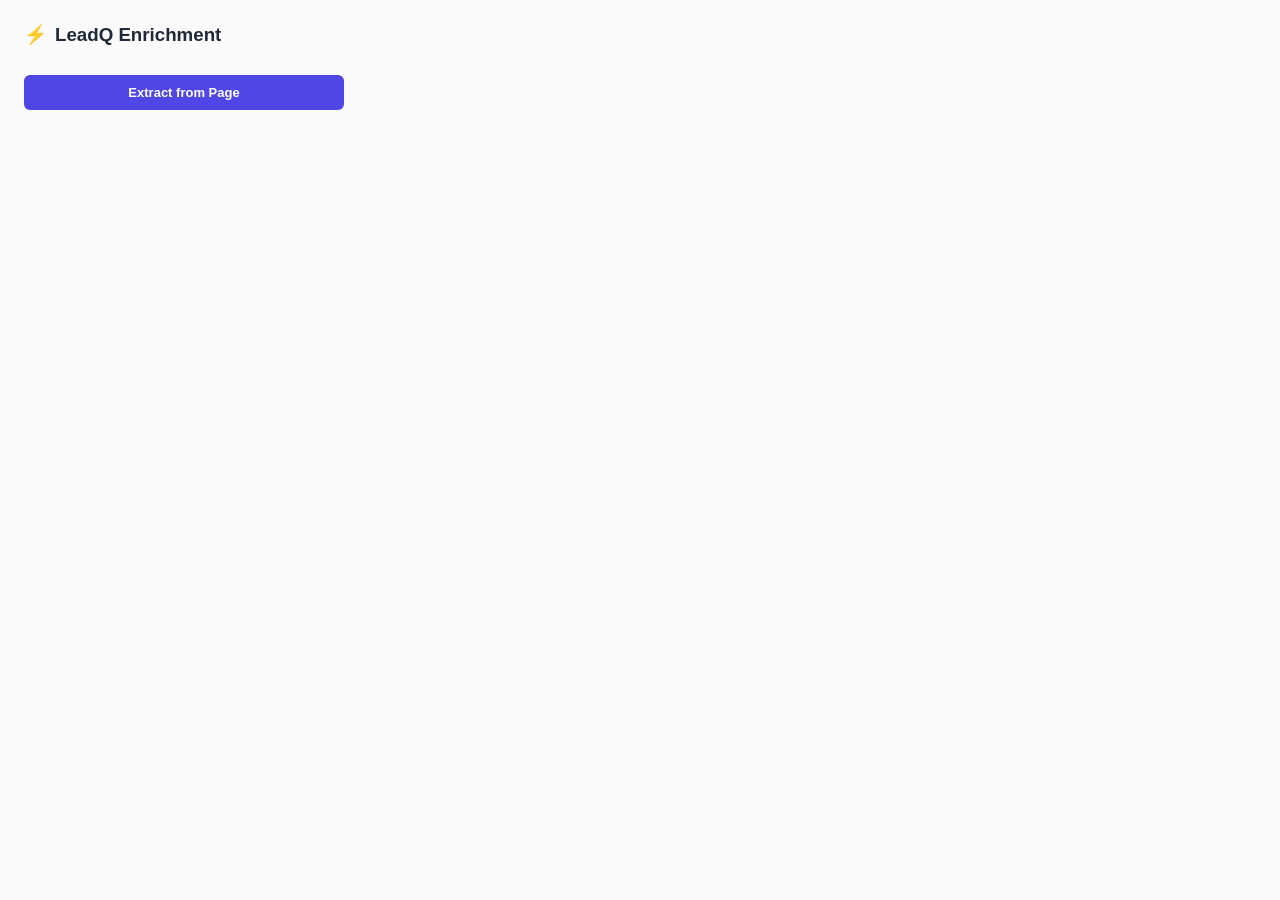
<file: chrome-extension/popup.html>
<!DOCTYPE html>
<html>
<head>
    <meta charset="UTF-8">
    <style>
        body { width: 320px; padding: 16px; font-family: -apple-system, BlinkMacSystemFont, 'Segoe UI', sans-serif; background: #fafafa; }
        .hidden { display: none; }
        h3 { margin-top: 0; color: #1f2937; display: flex; align-items: center; gap: 8px; }
        h3 span { color: #4f46e5; }

        .btn { padding: 10px 14px; border: none; border-radius: 6px; cursor: pointer; width: 100%; font-weight: 600; font-size: 13px; margin-top: 10px; transition: opacity 0.2s; }
        .btn:hover { opacity: 0.9; }
        .btn-primary { background: #4f46e5; color: white; }
        .btn-success { background: #10b981; color: white; }

        .input-group { margin-bottom: 10px; }
        .input-group label { display: block; font-size: 11px; font-weight: 600; margin-bottom: 4px; color: #6b7280; text-transform: uppercase; letter-spacing: 0.5px; }
        .input-group input { width: 100%; padding: 8px 10px; border: 1px solid #d1d5db; border-radius: 6px; box-sizing: border-box; font-size: 13px; }
        .input-group input:focus { outline: none; border-color: #4f46e5; box-shadow: 0 0 0 2px rgba(79, 70, 229, 0.1); }

        .spinner { border: 3px solid #e5e7eb; border-top: 3px solid #4f46e5; border-radius: 50%; width: 24px; height: 24px; animation: spin 0.8s linear infinite; margin: 16px auto; }
        @keyframes spin { 0% { transform: rotate(0deg); } 100% { transform: rotate(360deg); } }

        .result-box { background: white; padding: 12px; border: 1px solid #e5e7eb; border-radius: 8px; margin-top: 12px; font-size: 13px; }
        .result-row { display: flex; justify-content: space-between; padding: 6px 0; border-bottom: 1px solid #f3f4f6; }
        .result-row:last-child { border-bottom: none; }
        .result-label { color: #6b7280; font-weight: 500; }
        .result-value { font-weight: 600; color: #1f2937; }

        .status-badge { padding: 2px 8px; border-radius: 10px; font-size: 11px; font-weight: 600; text-transform: uppercase; }
        .status-success { background: #d1fae5; color: #047857; }
        .status-failed { background: #fee2e2; color: #b91c1c; }

        .error-text { color: #ef4444; font-size: 12px; margin-top: 8px; padding: 8px; background: #fef2f2; border-radius: 6px; }
    </style>
</head>
<body>
    <h3><span>⚡</span> LeadQ Enrichment</h3>
    <button id="fetchBtn" class="btn btn-primary">Extract from Page</button>

    <div id="error-msg" class="error-text hidden"></div>

    <div id="form-container" class="hidden" style="margin-top: 12px;">
        <div class="input-group">
            <label>Name</label>
            <input type="text" id="name" placeholder="Lead name">
        </div>
        <div class="input-group">
            <label>Company</label>
            <input type="text" id="company" placeholder="Company name">
        </div>
        <div class="input-group">
            <label>Domain</label>
            <input type="text" id="domain" placeholder="example.com">
        </div>
        <button id="sendBtn" class="btn btn-success">Enrich Lead</button>
    </div>

    <div id="loading" class="hidden" style="text-align: center;">
        <div class="spinner"></div>
        <p style="font-size: 12px; color: #6b7280;">Enriching lead...</p>
    </div>

    <div id="result-container" class="hidden result-box">
        <div class="result-row">
            <span class="result-label">Status</span>
            <span id="res-status" class="status-badge"></span>
        </div>
        <div class="result-row">
            <span class="result-label">ICP Score</span>
            <span id="res-score" class="result-value"></span>
        </div>
        <div class="result-row">
            <span class="result-label">Top Signal</span>
            <span id="res-signal" class="result-value" style="font-size: 12px; max-width: 180px; text-align: right;"></span>
        </div>
        <div class="result-row">
            <span class="result-label">Drafts Generated</span>
            <span id="res-drafts" class="result-value"></span>
        </div>
    </div>

    <script src="popup.js"></script>
</body>
</html>
</file>
